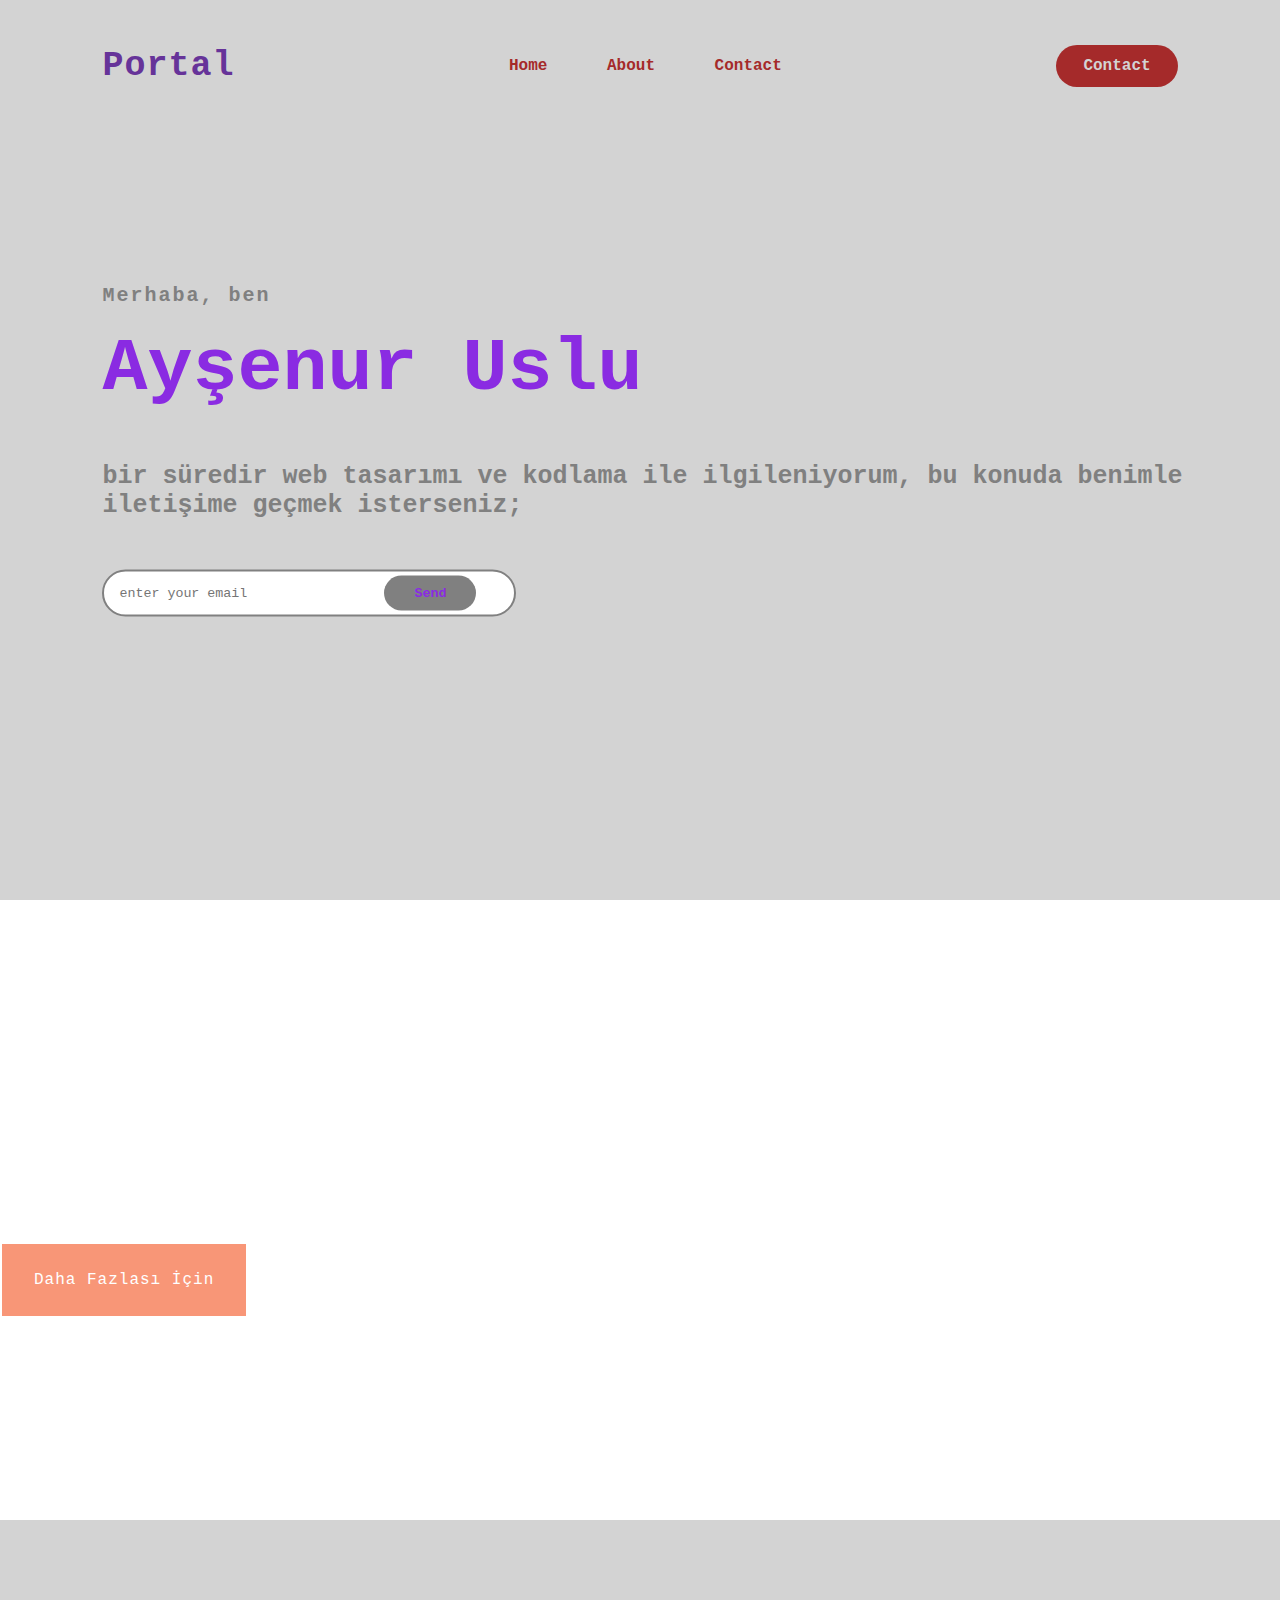
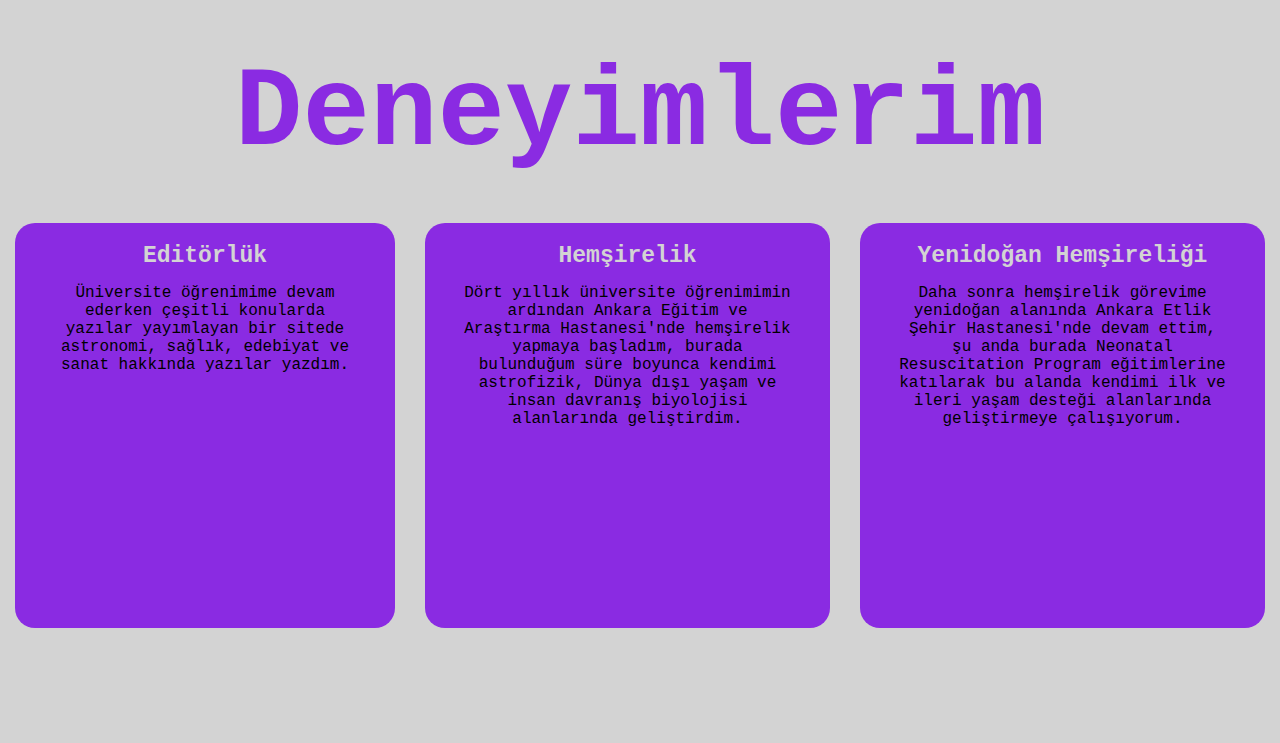
<file: portfolio/index.html>
<!DOCTYPE html>
<html lang="tr">

<head>
    <link rel="stylesheet" href="style.css">
    <meta charset="UTF-8">
    <meta http-equiv="X-UA-Compatible" content="IE=edge">
    <meta name="viewport" content="width=device-width, initial-scale=1.0">
    <title>Aysenurus Portal | Home</title>
</head>

<body>
    <!-- Navbar Start -->
    <div class="Start">

        <nav>
            <h2 class="logo">Portal</h2>
            <ul>
                <li>
                    <a href="index.html">Home</a>
                </li>
                <li>
                    <a href="about-me.html">About</a>
                </li>
                <li>
                    <a href="contact-me.html">Contact</a>
                </li>

            </ul>
            <a href="contact-me.html" class="button">Contact</a>
        </nav>
        <div class="content">
            <h4>Merhaba, ben</h4>
            <h1>Ayşenur Uslu</h1>
            <h3>bir süredir web tasarımı ve kodlama ile ilgileniyorum, bu konuda benimle iletişime geçmek isterseniz;
            </h3>
    
            <div class="newslatter">
            <form>
                    <input type="email" name="email" id="mail" placeholder="enter your email">
                    <input type="submit" name="submit" value="Send" class="button">
                </form>
            </div>
        </div>

    </div>
    <!-- Navbar End -->
    <!-- About Start -->
    <section class="about">

        <div class="about-text">
            <h2>Kısaca Hakkımda</h2>
            <p>Ben Ayşenur Uslu, bir buçuk yıldır hemşireyim, şu an bir sezeryan servisinde bebek hemşireliği
                yapmaktayım. Kısa bir süredir ise web tasarımı ve kodlama ile ilgileniyorum, Anadolu Üniversite'sinde
                ilgilendiğim bölümün derslerine halen devam ediyorum, aldığım derslerin yanında kendimi bu konuda
                geliştirmek için yabancı ve Türkçe kaynaklar toplamaya çalışıyorum, bu yolda geliştirici ve yaratıcı
                olacağım konusunda kendime güveniyorum.</p>
                
                <a href="about-me.html" class="button-about">Daha Fazlası İçin</a>

        </div>
        </div>
    </section>
    <!--About End-->

    <!-- Experience Start -->
    <div class="experiences">
        <div class="title">
            <h2>Deneyimlerim</h2>

        </div>
        <div class="box">
            <div class="card">
                <h5>Editörlük</h5>
                <div class="pra">
                    <p>Üniversite öğrenimime devam ederken çeşitli konularda yazılar yayımlayan bir sitede astronomi,
                        sağlık, edebiyat ve sanat hakkında yazılar yazdım.</p>
                    <p style=text-align:center;>

                </div>
            </div>

            <div class="box">
                <div class="card">
                    <h5>Hemşirelik</h5>
                    <div class="pra">
                        <p>Dört yıllık üniversite öğrenimimin ardından Ankara Eğitim ve Araştırma Hastanesi'nde
                            hemşirelik yapmaya başladım, burada bulunduğum süre boyunca kendimi astrofizik, Dünya dışı
                            yaşam ve insan davranış biyolojisi alanlarında geliştirdim.</p>
                        <p style=text-align:center;>
                    </div>
                </div>

                <div class="box">
                    <div class="card">
                        <h5>Yenidoğan Hemşireliği</h5>
                        <div class="pra">
                            <p>Daha sonra hemşirelik görevime yenidoğan alanında Ankara Etlik Şehir Hastanesi'nde devam
                                ettim, şu anda burada Neonatal Resuscitation Program eğitimlerine katılarak bu alanda
                                kendimi ilk ve ileri yaşam desteği alanlarında geliştirmeye çalışıyorum.</p>
                            <p style=text-align:center;>

                        </div>
                    </div>



                </div>
            </div>
            <!-- Experience End -->

            <!-- Interests Start -->
    
            
            <!-- Interests End -->



</body>

</html>
</file>
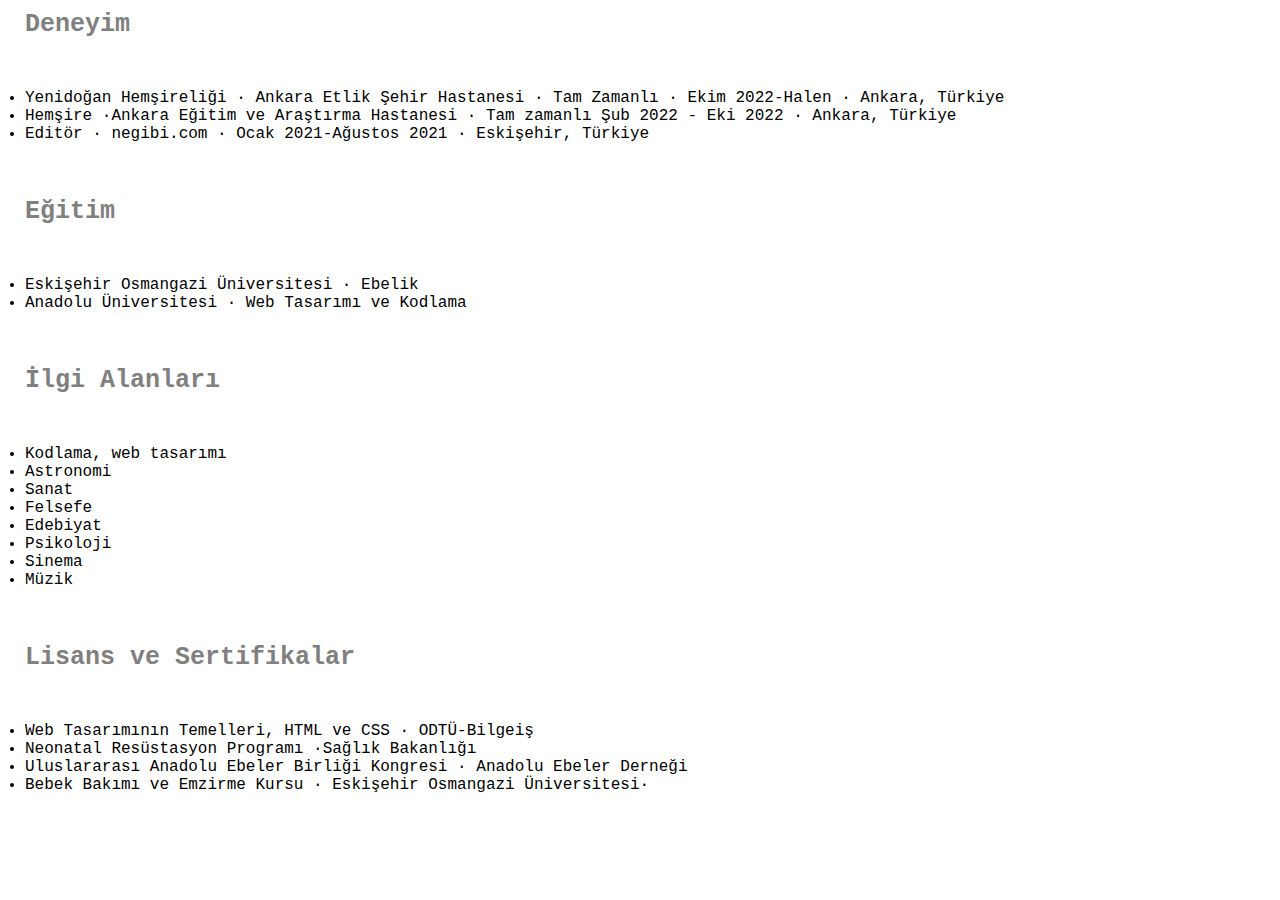
<file: portfolio/about-me.html>
<!DOCTYPE html>
<html lang="en">

<head>
    <link rel="stylesheet" href="style.css">
    <meta charset="UTF-8">
    <meta http-equiv="X-UA-Compatible" content="IE=edge">
    <meta name="viewport" content="width=device-width, initial-scale=1.0">
    <title>Aysenurus | About</title>
</head>

<body>
   
    <div class="aboutme-text">
        <h3>Deneyim</h3>
        <ul>
            <li>Yenidoğan Hemşireliği · Ankara Etlik Şehir Hastanesi · Tam Zamanlı · Ekim 2022-Halen · Ankara, Türkiye
            </li>
            <li>Hemşire ·Ankara Eğitim ve Araştırma Hastanesi · Tam zamanlı
                Şub 2022 - Eki 2022 · Ankara, Türkiye</li>
            <li>Editör · negibi.com · Ocak 2021-Ağustos 2021 · Eskişehir, Türkiye
            </li>

        </ul>
<br>
<br>
<br>

<h3>Eğitim</h3>
<ul>
    <li>Eskişehir Osmangazi Üniversitesi · Ebelik</li>
    <li>Anadolu Üniversitesi · Web Tasarımı ve Kodlama</li>
</ul>
<br>
<br>
<br>
        

        <h3>İlgi Alanları</h3>
        <ul>
            <li>Kodlama, web tasarımı</li>
            <li>Astronomi</li>
            <li>Sanat</li>
            <li>Felsefe</li>
            <li>Edebiyat</li>
            <li>Psikoloji</li>
            <li>Sinema</li>
            <li>Müzik</li>
        
        </ul>
        <br>
        <br>
        <br>
        <h3>Lisans ve Sertifikalar</h3>
        <ul>
        <li>Web Tasarımının Temelleri, HTML ve CSS · ODTÜ-Bilgeiş</li>
        <li>Neonatal Resüstasyon Programı ·Sağlık Bakanlığı</li>
        <li>Uluslararası Anadolu Ebeler Birliği Kongresi · Anadolu Ebeler Derneği</li>
        <li>Bebek Bakımı ve Emzirme Kursu · Eskişehir Osmangazi Üniversitesi·</li>

        </ul>




      

</body>

</html>
</file>
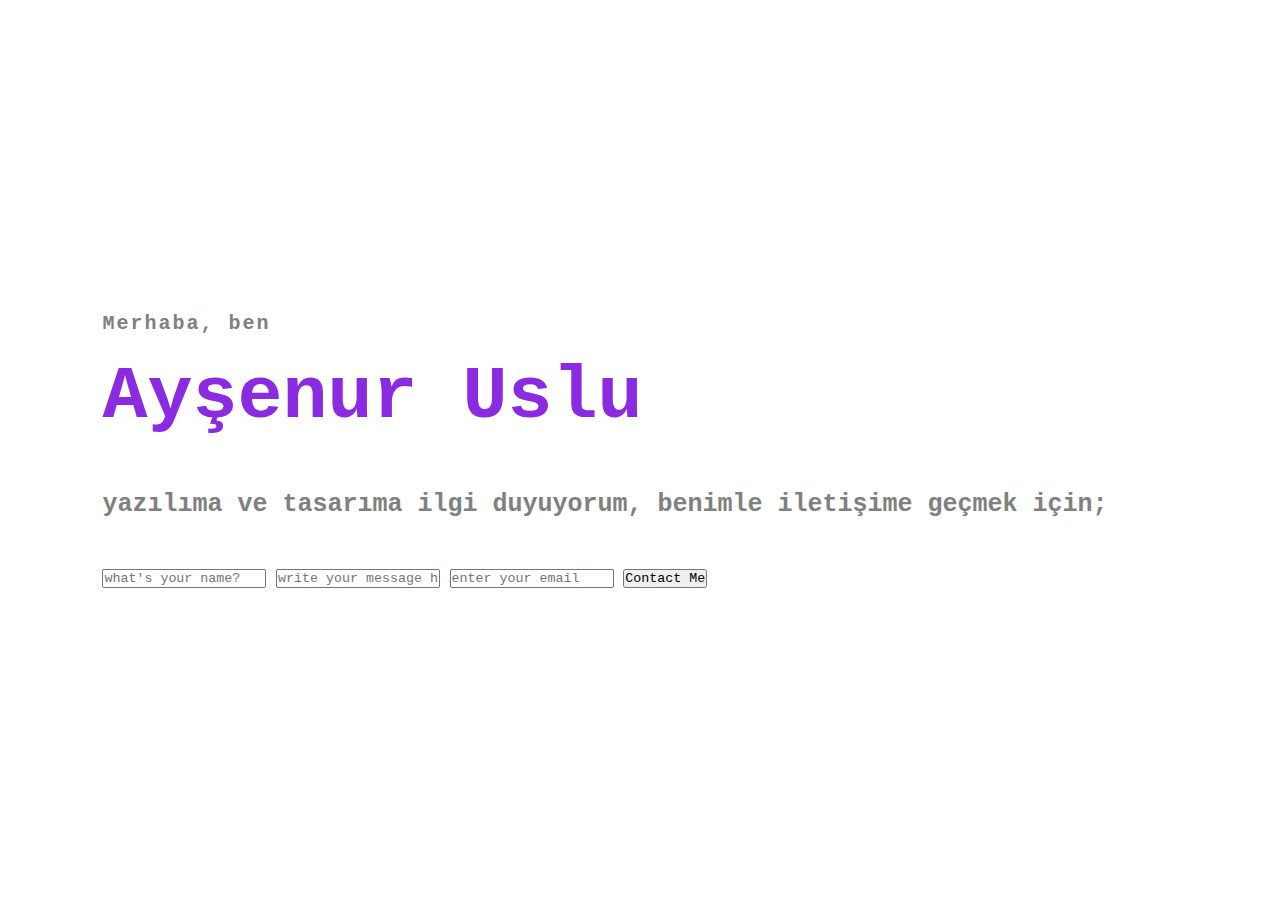
<file: portfolio/contact-me.html>
<!DOCTYPE html>
<html lang="tr">
<head>
    <link rel="stylesheet" href="style.css">
    <meta charset="UTF-8">
    <meta http-equiv="X-UA-Compatible" content="IE=edge">
    <meta name="viewport" content="width=device-width, initial-scale=1.0">
    <title>Aysenurus | Contact</title>
</head>
<body>
 <!-- Navbar Start -->
 <div class="content">
    <h4>Merhaba, ben </h4>
    <h1>Ayşenur Uslu</h1>
    <h3>yazılıma ve tasarıma ilgi duyuyorum, benimle iletişime geçmek için;</h3>
    <div class="contact">
        <form>
            <input type="name" name="name" id="write your name" placeholder="what's your name?">
            <input type="message" name="message" id="write your message" placeholder="write your message here">
            <input type="email" name="email" id="mail" placeholder="enter your email">
            <input type="submit" name="submit" value="Contact Me">
        </form>
    </div>
 <!-- Navbar End -->
 <!-- Content Start -->
 <!-- Article Start -->
 <!-- Atricle End -->
 <!-- Content End -->
 <!-- Footer Start -->
 <!-- Footer End -->
    
</body>
</html>
</file>
<file: portfolio/style.css>
* {
    padding: 0;
    margin: 0;
    font-family: Courier;
    box-sizing: border box;

}

.Start {
    height: 100vh;
    width: 100%;
    background-size: cover;
    background-position: center;
    background-color: #D3D3D3;

}

nav {
    display: flex;
    align-items: center;
    justify-content: space-between;
    padding-top: 45px;
    padding-left: 8%;
    padding-right: 8%;
}

.logo {
    color: rebeccapurple;
    font-size: 35px;
    letter-spacing: 1px;
    cursor: pointer;
}

span {
    color: rebeccapurple;
}

nav ul li {
    list-style-type: none;
    display: inline-block;
    padding: 10px 25px;

}

nav ul li a {
    color: brown;
    text-decoration: none;
    font-weight: bold;
    text-transform: capitalize;

}

.button {
    background-color:brown;
    color: #D3D3D3;
    text-decoration: none;
    border: 2px solid transparent;
    font-weight: bold;
    padding: 10px 25px;
    border-radius: 30px;
    transition: transform .4s;
}

.button:hover {
    transform: scale(1.2);

}

.content {
    position: absolute;
    top: 50%;
    left: 8%;
    transform: translateY(-50%);
}

h1 {
    color: blueviolet;
    margin: 20px 0px 20px;
    font-size: 45px;

}

h3 {
    color: gray;
    font-size: 25px;
    margin-bottom: 50px;
}

h4 {
    color: gray;
    letter-spacing: 2px;
    font-size: 20px;
}

.content {
    position: absolute;
    top: 50%;
    left: 8%;
    transform: translateY(-50%);

}

h1 {
    color: blueviolet;
    margin: 20px 0px 20px;
    font-size: 75px;
    margin-bottom: 50px;
}

h3 {
    color: gray;
    font-size: 25px;
    margin-bottom: 50px;
}

h4 {
    color: gray;
    letter-spacing: 2px;
    font-size: 20px;
}

.newslatter form {
    width: 380px;
    max-width: 100%;
    position: relative;
}

.newslatter form input:first-child {
    display: inline-block;
    width: 100%;
    padding: 14px 15px 14px 15px;
    border: 2px solid gray;
    outline: none;
    border-radius: 30px;
}

.newslatter form input:last-child {
    position: absolute;
    display: inline-block;
    outline: none;
    border: none;
    padding: 10px 30px;
    border-radius: 30px;
    background-color: gray;
    color: blueviolet;
    top: 6px;
    right: 6px;
}

.about {
    width: 100%;
    padding: 100px 0px;
    background-image: url("https://pbs.twimg.com/media/FuGWS1bWYDEihcl?format=jpg&name=large")
}


.main {
    width: 1130px;
    max-width: 95%;
    margin: 0 auto;
    display: flex;
    align-items: center;
    justify-content: space-around;


}

.about-text {
    color: white;
    letter-spacing: 1px;
    line-height: 40px;
    font-size: 18px;
    margin-bottom: 100px;
}
.button-about {
    background-color: #f4511e;
    border: none;
    color: white;
    padding: 16px 32px;
    text-align: center;
    font-size: 16px;
    margin: 4px 2px;
    opacity: 0.6;
    transition: 0.3s;
    display: inline-block;
    text-decoration: none;
    cursor: pointer;
  }
  
  .button-about:hover {
    opacity: 1
}


.experiences {
    background: #D3D3D3;
    width: 100%;
    padding: 100px 0px;
}

.title {
    color: blueviolet;
    font-size: 75px;
    width: 1130px;
    margin: 30px auto;
    text-align: center;

}

.box {
    display: flex;
    justify-content: center;
    align-items: center;
    min-height: 400px;
}

.card {
    height: 365px;
    width: 335px;
    padding: 20px 35px;
    background: blueviolet;
    border-radius: 20px;
    margin: 15px;
    position: relative;
    overflow: hidden;
    text-align: center;

}

h5 {
    color: #D3D3D3;
    font-size: 23px;
    margin-bottom: 15px;
}
.aboutme-text {
    list-style-type: none;
    display: inline-block;
    padding: 10px 25px;
}

.h3 {
    color: gray;
    letter-spacing: 2px;
    font-size: 20px;
}
</file>
